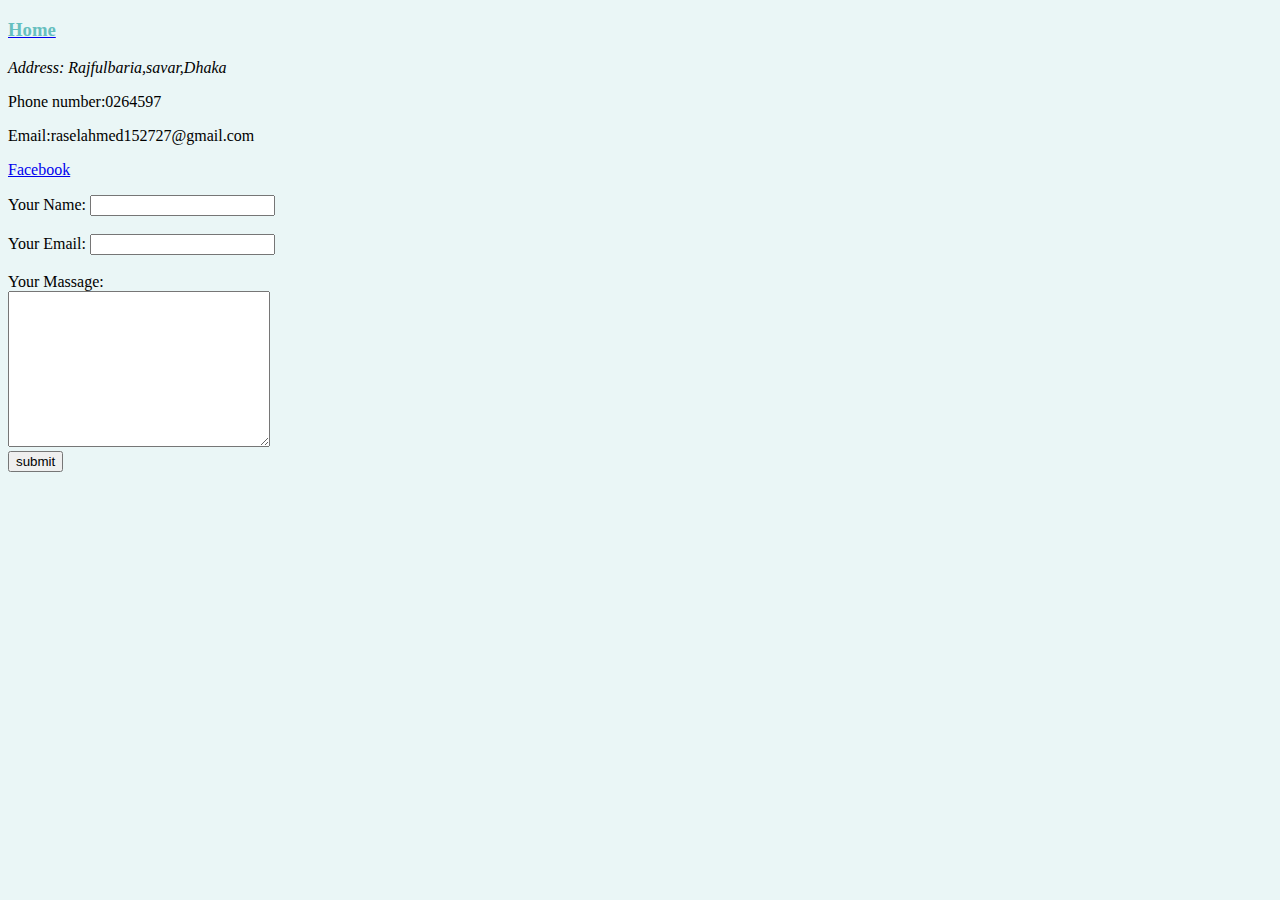
<file: contact.html>
<!DOCTYPE html>
<html lang="en" dir="ltr">

<head>
  <meta charset="utf-8">
  <title>Contacts</title>
  <link rel="stylesheet" href="css/style.css">
</head>

<body>
  <a href="index.html"> <h3>Home</h3> </a>
  <p><address class="">Address: Rajfulbaria,savar,Dhaka

  </address></p>
  <p>Phone number:0264597</p>
  <p>Email:raselahmed152727@gmail.com</p>
  <p><a href="https://www.facebook.com/rasal.ahammedakash.1/">Facebook</a></p>

<form action="mailto:raselahmed152727@gmail.com" method="post" enctype="text/plain">
  <label>Your Name:</label>
<input type="text" name="" value=""><br><br>
<label>Your Email:</label>
<input type="email" name="" value=""><br><br>
<label>Your Massage:</label><br>
<textarea name="" rows="10" cols="30"></textarea><br>
<input type="submit" name="" value="submit">

</form>

</body>

</html>
</file>
<file: css/style.css>
body{
  background-color: #EAF6F6;
}
hr{
border-style: none;
border-top-style: dotted;
border-color: grey;
border-width: 5px;
width: 5%;
}
h1{
  color: #66BFBF;
}
h3{
  color: #66BFBF;
}
img
  {
  height: 200px;
  width: 200px;
  }
</file>
